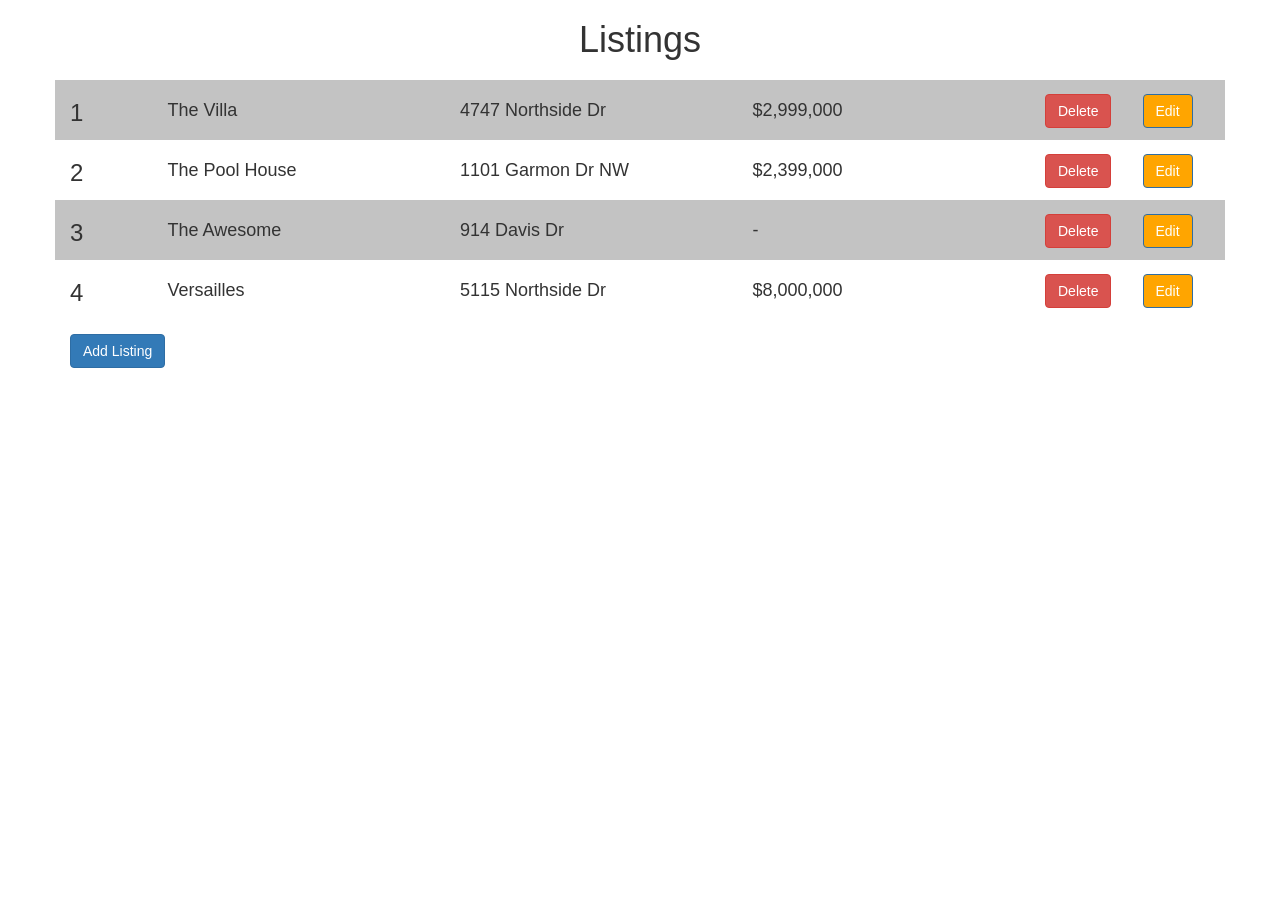
<file: index.html>
<!DOCTYPE html>
<html ng-app="myApp">
<head>
  <title>Houses</title>
  <link rel="stylesheet" href="bootstrap.css">
  <link rel="stylesheet" href="styles.css">
  <script src="angular.min.js"></script>
  <script src="https://ajax.googleapis.com/ajax/libs/jquery/2.1.4/jquery.min.js"></script>
  <script src="angular-route.min.js"></script>
  <script src="routingcontroller.js"></script>
</head>

<body>
<div ng-view></div>
 



</body>
</file>
<file: styles.css>
h1{
    text-align: center;
    margin-bottom: 20px;
}
.row{
    line-height: 60px;
}
.odd{
    background-color: #c3c3c3;

}
h4{
    line-height: 60px;
    margin: 0px;
}

#edit{
    font-size: 20px;
}

#edit input{
    width: 300px;
}
#buttons{
    text-align: center;
}
#edit #cancelbutton{
    width: 80px;
}
#edit #editsubmit{
    width: 80px;
}

#edit-button{
    background: orange;
}


#add input{
    width: 300px;
}

#add{
    font-size: 20px;
}

#add button{
    width: 80px;
}
</file>
